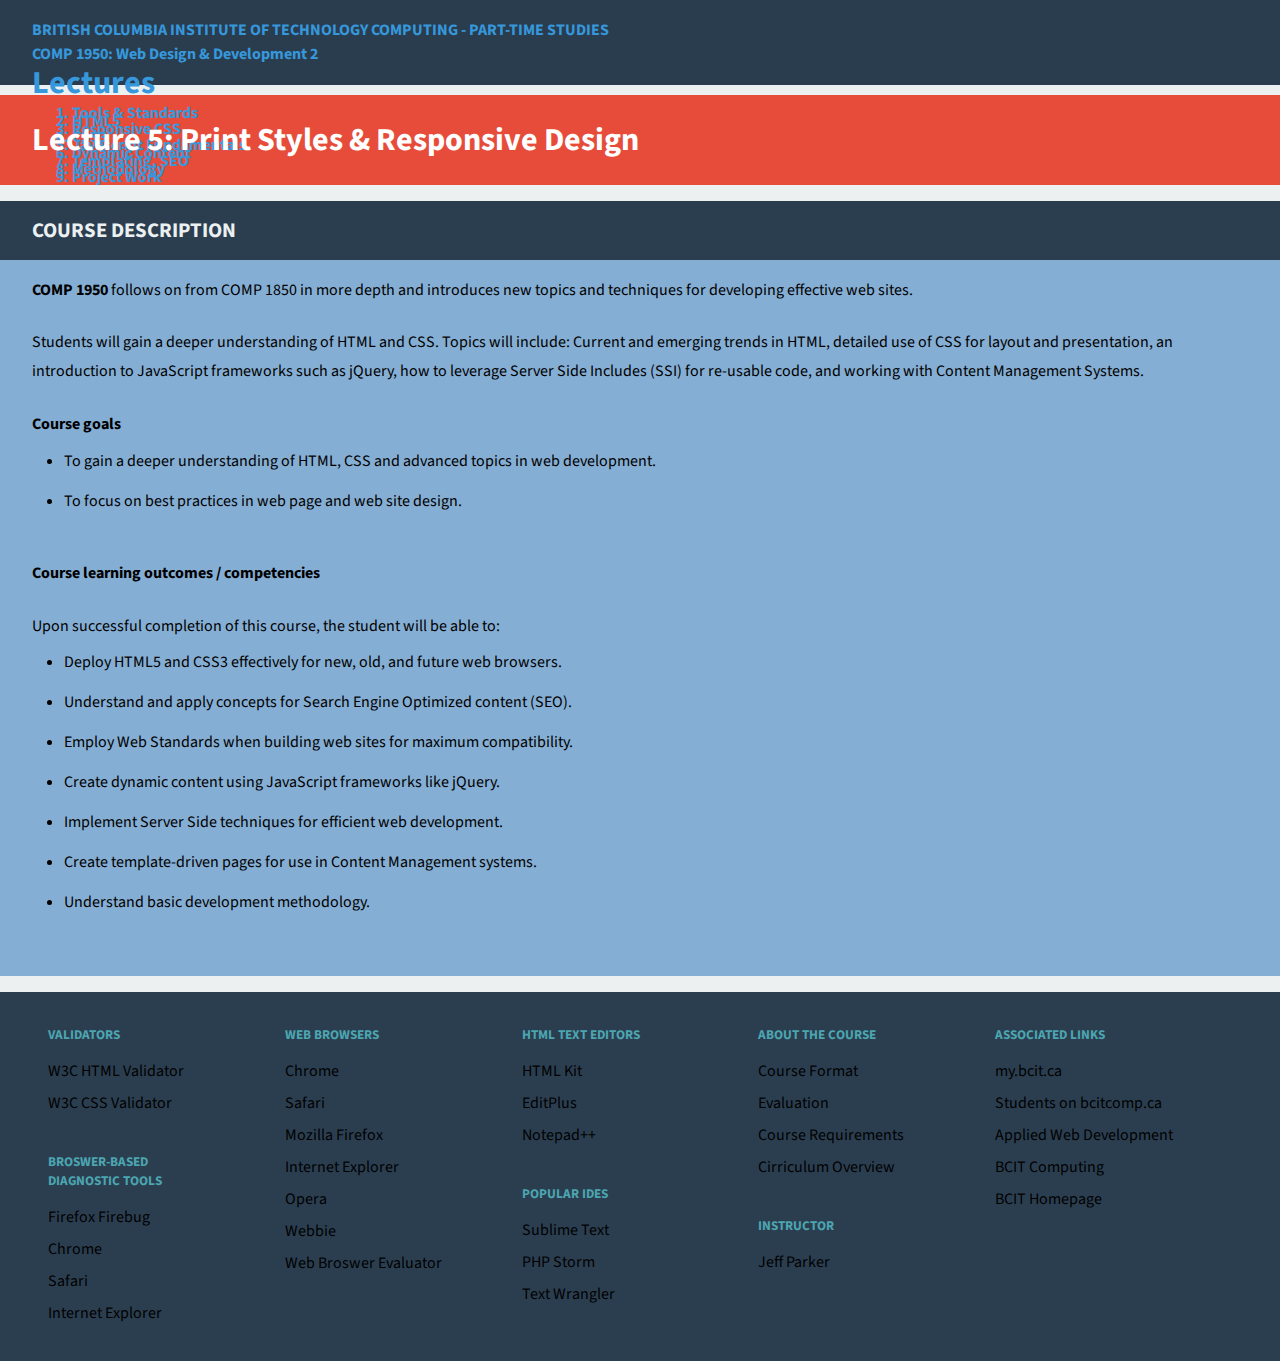
<file: Index.html>
<!DOCTYPE html>
<html lang="en">
<head>
    <meta charset="UTF-8">
    <link rel="stylesheet" href="css/normalize.css">
    <link href='https://fonts.googleapis.com/css?family=Source+Sans+Pro:400,200,200italic,300,300italic,400italic,600,600italic,700,700italic,900,900italic' rel='stylesheet' type='text/css'>
    <link rel="stylesheet" href="css/style.css">
    <title>Lecture 5: Responsive Design</title>
</head>
<body>
    <header>
        <section class="left">
            <p class="caps">British Columbia Institute of Technology Computing - Part-Time Studies</p>
            <p><span class="caps">Comp</span> 1950: Web Design & Development 2</p>
        </section>

        <section class="right">
            <h1>Lectures</h1>
            <ol>
                <li>Tools & Standards</li>
                <li>HTML5</li>
                <li>Responsive CSS</li>
                <li>CSS3</li>
                <li>Javascript Fundamentals</li>
                <li>Dynamic Content</li>
                <li>Templating, SEO</li>
                <li>Methodology</li>
                <li>Project Work</li>
            </ol>
        </section>
    </header>

    <main>
        <div>
            <h1>Lecture 5: <strong>Print Styles & Responsive Design</strong></h1>
        </div>

        <section class="home">
            <h2>Course Description</h2>
            <p><strong>COMP 1950</strong> follows on from COMP 1850 in more depth and introduces new topics and techniques for developing effective web sites.</p>
			<p>Students will gain a deeper understanding of HTML and CSS. Topics will include: Current and emerging trends in HTML, detailed use of CSS for layout 
			and presentation, an introduction to JavaScript frameworks such as jQuery, how to leverage Server Side Includes (SSI) for re-usable code, and working 
			with Content Management Systems.</p>
			<h4>Course goals</h4>
			<ul>
				<li>To gain a deeper understanding of HTML, CSS and advanced topics in web development.</li>
				<li>To focus on best practices in web page and web site design.</li>
			</ul>
			<h4>Course learning outcomes / competencies</h4>
			<p>Upon successful completion of this course, the student will be able to:</p>
			<ul>
				<li>Deploy HTML5 and CSS3 effectively for new, old, and future web browsers.</li>
				<li>Understand and apply concepts for Search Engine Optimized content (SEO).</li>
				<li>Employ Web Standards when building web sites for maximum compatibility.</li>
				<li>Create dynamic content using JavaScript frameworks like jQuery.</li>
				<li>Implement Server Side techniques for efficient web development.</li>
				<li>Create template-driven pages for use in Content Management systems.</li>
				<li>Understand basic development methodology.</li>
			</ul>
        </section>
    </main>

    <footer>
        <section>
            <h5>Validators</h5>
            <ul>
                <li>W3C HTML Validator</li>
                <li>W3C CSS Validator</li>
            </ul>

            <h5>Broswer-Based<br>Diagnostic&nbsp;Tools</h5>
            <li>Firefox Firebug</li>
            <li>Chrome</li>
            <li>Safari</li>
            <li>Internet Explorer</li>
        </section>

        <section>
            <h5>Web Browsers</h5>
            <ul>
                <li>Chrome</li>
                <li>Safari</li>
                <li>Mozilla Firefox</li>
                <li>Internet Explorer</li>
                <li>Opera</li>
                <li>Webbie</li>
                <li>Web Broswer Evaluator</li>
            </ul>
        </section>

        <section>
            <h5>HTML Text Editors</h5>
            <ul>
                <li>HTML Kit</li>
                <li>EditPlus</li>
                <li>Notepad++</li>
            </ul>

            <h5>Popular IDEs</h5>
            <ul>
                <li>Sublime Text</li>
                <li>PHP Storm</li>
                <li>Text Wrangler</li>
            </ul>
        </section>

        <section>
            <h5>About the Course</h5>
            <ul>
                <li>Course Format</li>
                <li>Evaluation</li>
                <li>Course Requirements</li>
                <li>Cirriculum Overview</li>
            </ul>

            <h5>Instructor</h5>
            <ul>
                <li>Jeff Parker</li>
            </ul>
        </section>

        <section>
            <h5>Associated Links</h5>
            <ul>
                <li>my.bcit.ca</li>
                <li>Students on bcitcomp.ca</li>
                <li>Applied Web Development</li>
                <li>BCIT Computing</li>
                <li>BCIT Homepage</li>
            </ul>
        </section>
    </footer>
</body>
</html>
</file>
<file: css/style.css>
/*
COMP 1950 Final Project - Website Redesign, Dec. 9, 2015
GENERAL
*/
body {
    width: 100%;
    background-color: rgb(236, 240, 241);
    font-family: "Source Sans Pro", Helvetica, sans-serif;
}

.wrapper {
    display: flex;
    flex-wrap: wrap;
    flex-direction: row;
}

.container {
    width: 65%;
    margin-right: 1.2em;
    flex: 4;
}

.sidebar {
    width: 35%;
    flex: 2;
}

.caps {
    text-transform: uppercase;
}

/*
TOP HEADER: BCIT, COURSE NAME & LECTURE TOPICS
*/
header {
    width: 100%;
    height: 85px;
    font-weight: 700;
    padding: 10px 2em;
    line-height: .5em;
    box-sizing: border-box;
    color: rgb(54, 152, 219);
    background-color: rgb(42, 61, 79);
}

header a:link, header a:visited, header a:active {
    color: rgb(55, 147, 220);
}

header a:hover {
    text-decoration: none;
    color: rgb(251, 210, 77);
}

/*
MAIN CONTENT
*/
main {
    margin: 0;
    max-width: 100%;
}

main section {
    width: 100%;
    margin: 1em 0;
    padding-bottom: 2em;
}

/*
MAIN CONTENT - 1st SECTION
*/
main h1 { /*Main Page Title*/
    color: white;
    margin: .3em 0;
    padding: 0.7em 1em;
    box-sizing: border-box;
    -moz-box-sizing: border-box;
    -webkit-box-sizing: border-box;
    background-color: rgb(231, 76, 59);
}

main section * {
    line-height: 1.8em;
    box-sizing: border-box;
}

main section {
    background-color: rgb(133, 174, 212);
}

main section h2 { /*Section Title - General*/
    margin: 0;
    font-size: 1.3em;
    padding: .5em 1.55em;
    text-transform: uppercase;
    color: rgb(236, 240, 241);
    background-color: rgb(43, 62, 80);
}

main section h3 {
    margin: 0;
    width: 100%;
    font-size: 1em;
    padding: .4em 2em;
    color: rgb(236, 240, 241);
    background-color: rgb(61, 98, 134);
}

main section h4 {
    margin: 0;
    width: 100%;
    padding: 1em 2em .5em;
    background-color: rgb(133, 174, 212);
}

main section p {
    margin: 0;
    width: 100%;
    padding: 1em 2em .5em;
}

main section ul {
    margin: 0;
    width: 100%;
    padding-left: 4em;
    padding-bottom: 1em;
}

main ul li {
    padding-bottom: .7em;
}

main section code, main section pre {
    color: #ECF0F1;
    padding: .2em .4em;
    background-color: rgb(43, 128, 185);
}

/*
MAIN HOME
*/
main section {
    background-color: rgb(43, 62, 80);
}

main .home h2 { /*Section Title*/
    color: rgb(236, 240, 241);
    background-color: rgb(43, 62, 80);
}

main .home h3 {
    color: rgb(236, 240, 241);
    background-color: rgb(61, 98, 134);
}

main .home h4, main .home {
    background-color: rgb(133, 174, 212);
}

main .home ul {
    margin: 0;
    padding-left: 4em;
    padding-bottom: 1em;
    background-color: rgb(133, 174, 212);
}

/*
MAIN CONTENT - 2nd SECTION --> FOR JAMIE TO DO
*/
main .media-queries {
    background-color: rgb(245, 223, 158);
}

main .media-queries h2 { /*Section Title*/
    color: rgb(34, 91, 100);
    background-color: rgb(251, 210, 77);
}

main .media-queries h3 {
    color: inherit;
    background-color: transparent;
}

main .media-queries h4, main .media-queries p {
    margin: 0;
    width: 100%;
    color: inherit;
    padding: 1em 2em .5em;
    background-color: transparent;
}

main .media-queries ul {
    margin: 0;
    width: 100%;
    padding-left: 4em;
    padding-bottom: 1em;
}

/*
MAIN CONTENT - 3rd SECTION --> FOR JAMIE TO DO
*/
main .responsive {
    background-color: rgb(159, 211, 215);
}

main .responsive h2 {
    color: rgb(255, 253, 223);
    background-color: rgb(34, 91, 100);
}

main .responsive h3 {
    color: inherit;
    background-color: transparent;
}

main .responsive h4, main .responsive p {
    margin: 0;
    width: 100%;
    padding: 1em 2em .5em;
}

main .responsive ul {
    margin: 0;
    width: 100%;
    padding-left: 4em;
    padding-bottom: 1em;
}

/*
MAIN CONTENT - SUMMARY --> FOR JAMIE TO DO
*/
main .summary {
    background-color: rgb(233, 108, 95);
}

main .summary h2 {
    color: rgb(255, 246, 216);
    background-color: rgb(231, 75, 58);
}

main .summary h4, main .summary p {
    margin: 0;
    width: 100%;
    color: inherit;
    padding: 1em 2em .5em;
    background-color: transparent;
}

main .summary ul {
    margin: 0;
    width: 100%;
    padding-left: 4em;
    padding-bottom: 1em;
}

main .summary code, main .summary pre {
    background-color: rgb(196, 87, 74);
}

/*
CONTACT
*/
input {
    border: 1px solid rgb(102, 102, 102);
}

textarea {
    width: 90%;
    height: 100px;
}

button {
    padding: 4px 10px;
    background-color: white;
    border: 1px solid rgb(102, 102, 102);
}

/*
QUIZZES
*/
#q1, #q2, #q4 {
    width: 90%;
    height: 50px;
}

#q3 {
    width: 200px;
}

/*
RIGHT COLUMN [ASIDE]
*/
aside {
    flex: 1;
    width: 25%;
}

aside section {
    margin: 0 0 1em;
}

aside h1 {
    margin: 0;
    padding: 0;
    height: 85px;
    font-size: 1.3em;
    line-height: 85px;
    text-align: center;
    color: rgb(43, 128, 185);
    text-transform: uppercase;
}

aside li, aside p {
    font-size: 1.2em;
    line-height: 2em;
}

/*
ASIDE LECTURES
*/
aside .lectures h1 {
    background-color: rgb(43, 62, 80);
}

aside .lectures a:link, aside .lectures a:visited {
    text-decoration: none;
    color: rgb(236, 240, 241);
}

aside .lectures a:hover, aside .lectures a:active {
    color: rgb(255, 211, 78);
}

aside .lectures ol {
    margin: 0;
    padding: 1em 1em 1em 4em;
    color: rgb(236, 240, 241);
    background-color: rgb(43, 128, 185);
}

aside .lectures ol li a:link, aside .lectures ol li a:visited {
    text-decoration: none;
    color: rgb(236, 240, 241);
}

aside .lectures ol li a:hover, aside .lectures ol li a:active {
    color: rgb(255, 211, 78);
    text-decoration: underline;
}

/*
ASIDE AGENDA
*/
aside .agenda h1 {
    margin: 0;
    color: rgb(236, 240, 241);
    background-color: rgb(231, 76, 59);
}

aside .agenda ul {
    margin: 0;
    color: white;
    padding: .5em 4em;
    background-color: rgb(233, 109, 95);
}

/*
ASIDE REFERENCES
*/

aside .references {
    margin-top: 1em;
    color: rgb(43, 128, 185);
}

aside .references h1 {
    margin: 0;
    background-color: rgb(255, 211, 78);
}

aside .references ul {
    margin: 0;
    padding: .5em 4em;
    background-color: rgb(253, 227, 146);
}

aside .references a:link, aside .references a:visited {
    text-decoration: none;
    color: rgb(43, 128, 185);
}

aside .references a:hover, aside .references a:active {
    color: rgb(43, 62, 80);
    text-decoration: underline;
}

/*
ASIDE EXERCISES
*/
aside .exercises {
    margin-top: 1em;
    color: rgb(236, 240, 241);
}

aside .exercises h1 {
    margin: 0;
    padding: .4em 2em;
    background-color: rgb(48, 105, 111);
}

aside .exercises ul {
    margin: 0;
    padding: .5em 4em;
    background-color: rgb(109, 148, 152);
}

aside .exercises a:link, aside .exercises a:visited {
    text-decoration: none;
}

aside .exercises a:hover, aside .exercises a:active {
    text-decoration: underline;
}

/*
ASIDE HOMEWORK
*/
aside .homework {
    margin-top: 1em;
}

aside .homework h1 {
    margin: 0;
    color: rgb(236, 240, 241);
    background-color: rgb(231, 76, 59);
}

aside .homework ul {
    margin: 0;
    color: black;
    padding: .5em 4em;
    background-color: rgb(233, 109, 95);
}

/*
FOOTER
*/
footer {
    display: flex;
    max-width: 100%;
    overflow: hidden;
    padding: 0 3em 2em;
    background-color: rgb(43, 62, 80);
}

footer section {
    flex: 1;
    width: 19%;
}

footer h5 {
    margin: 2.5em 0 .8em;
    color: rgb(76, 166, 176);
    text-transform: uppercase;
}

footer ul {
    margin: 0;
    padding: 0;
    font-size: 1em;
}

footer li {
    list-style: none;
    line-height: 2em;
}

footer li a:link, footer li a:visited {
    text-decoration: none;
    color: rgb(154, 197, 201);
}

footer li a:hover, footer li a:active {
    color: rgb(255, 211, 78);
    text-decoration: underline;
}

/*
Responsive design
*/
/* Medium Devices, Desktops */
@media only screen and (max-device-width : 800px) {
    .container header  {
        height: auto;
        line-height: 0;
        font-size: 1em;
        line-height: normal;
    }
    .container, .sidebar{
        flex: 100%;
        margin: 0;
    }
    footer {
        flex-wrap: wrap;
    }
    footer > section {
        flex: 100%;
    }
}
</file>
